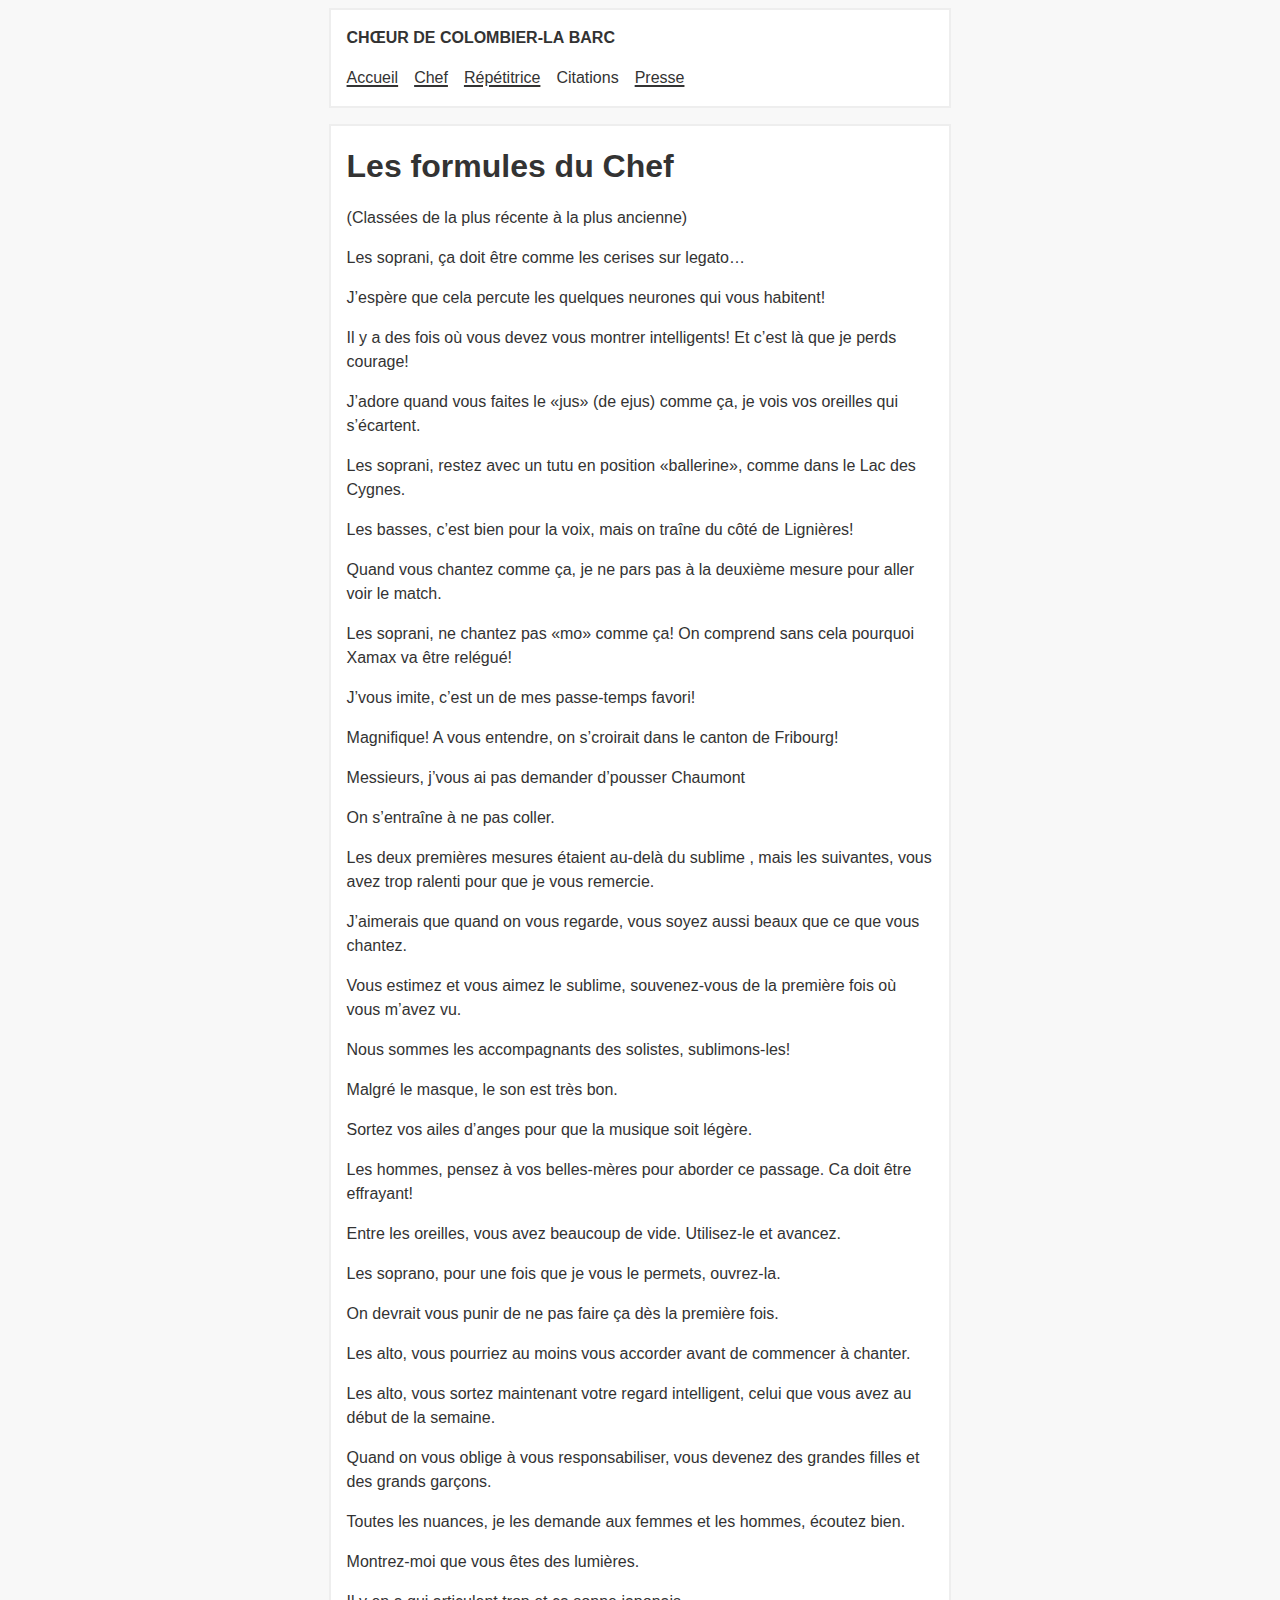
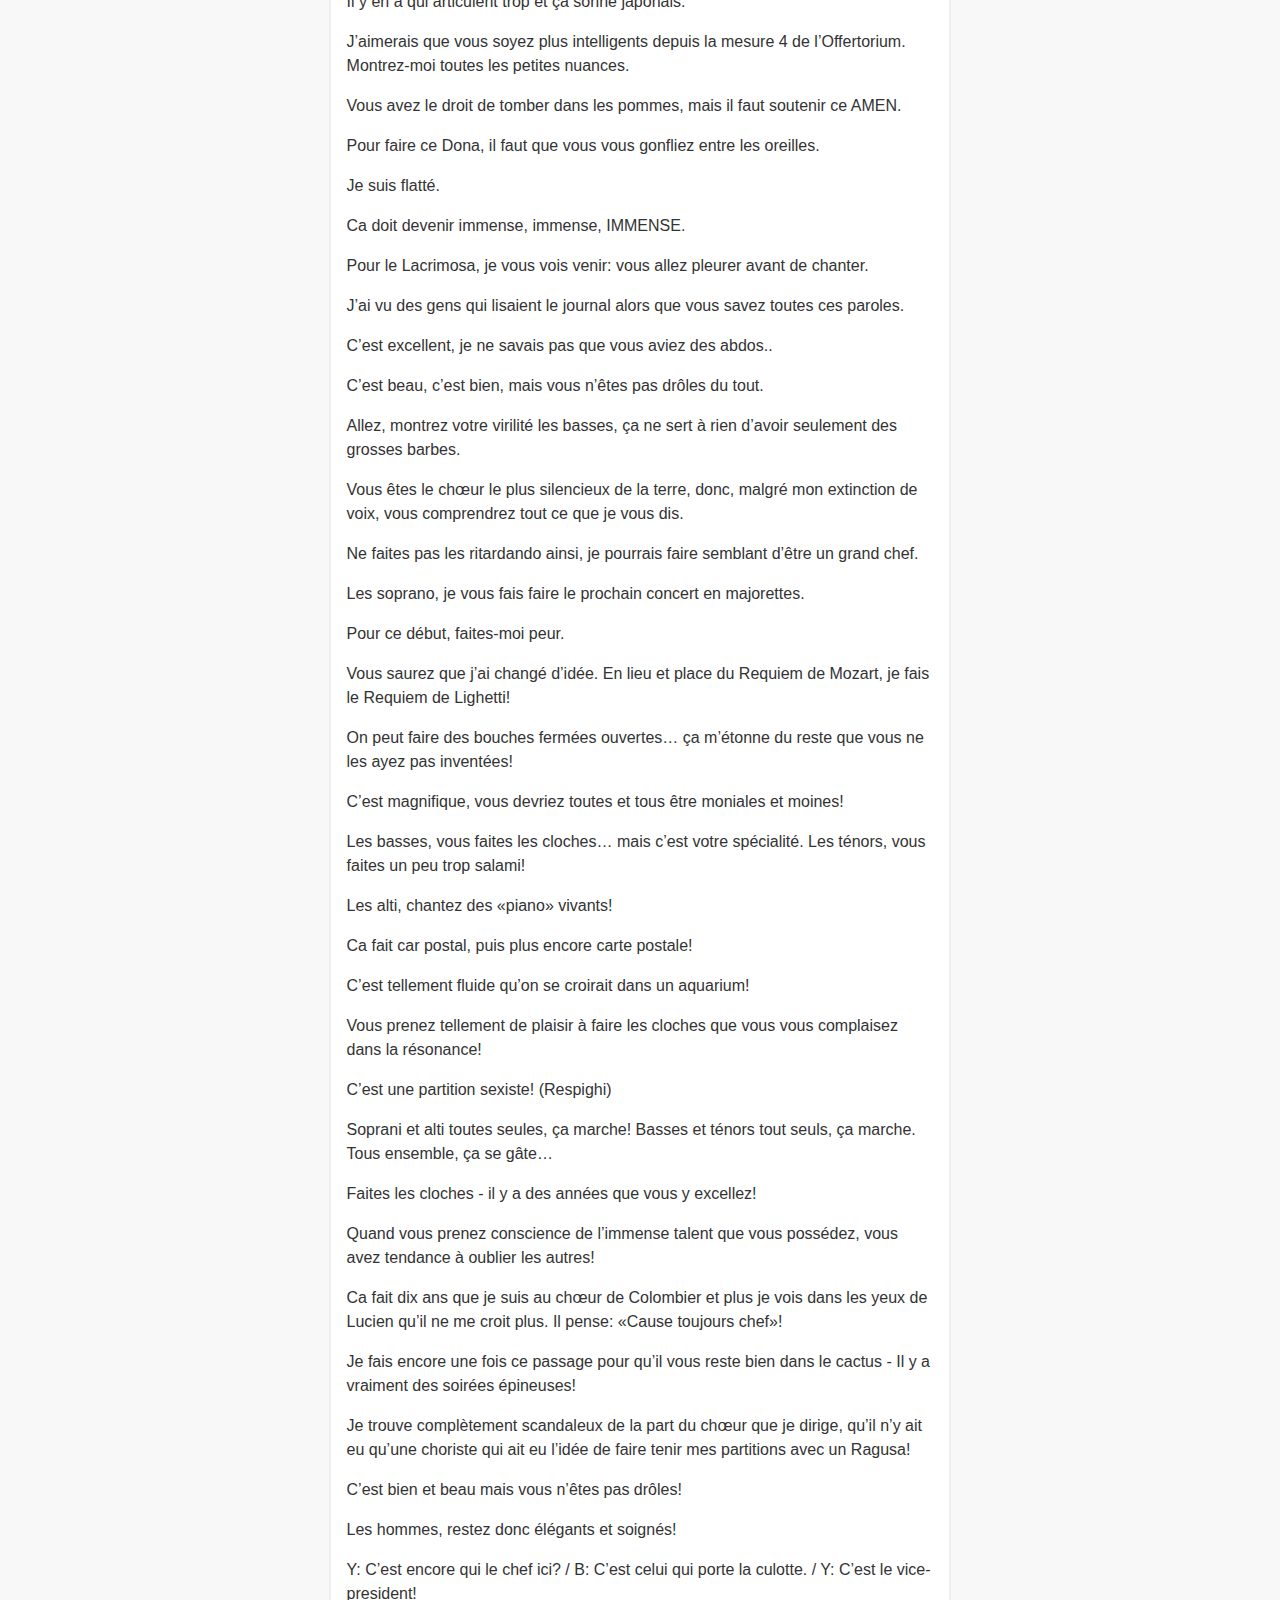
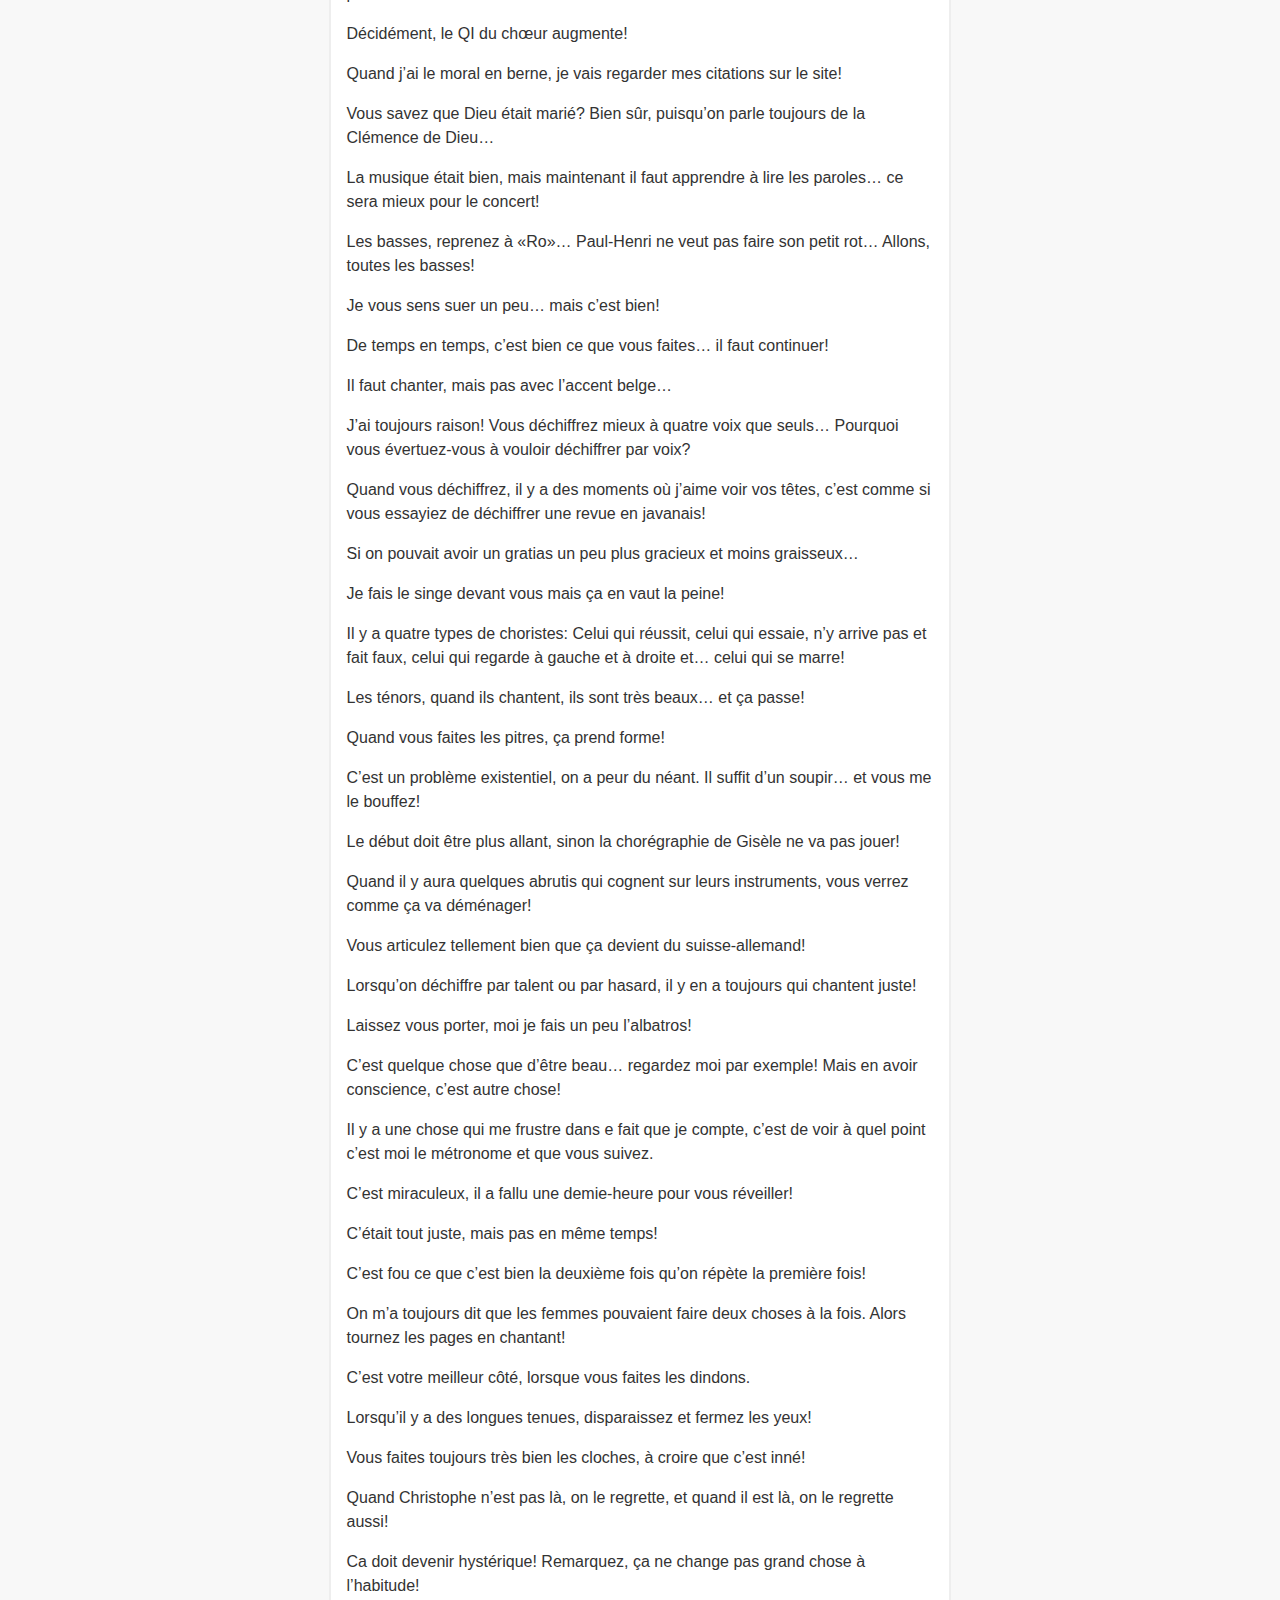
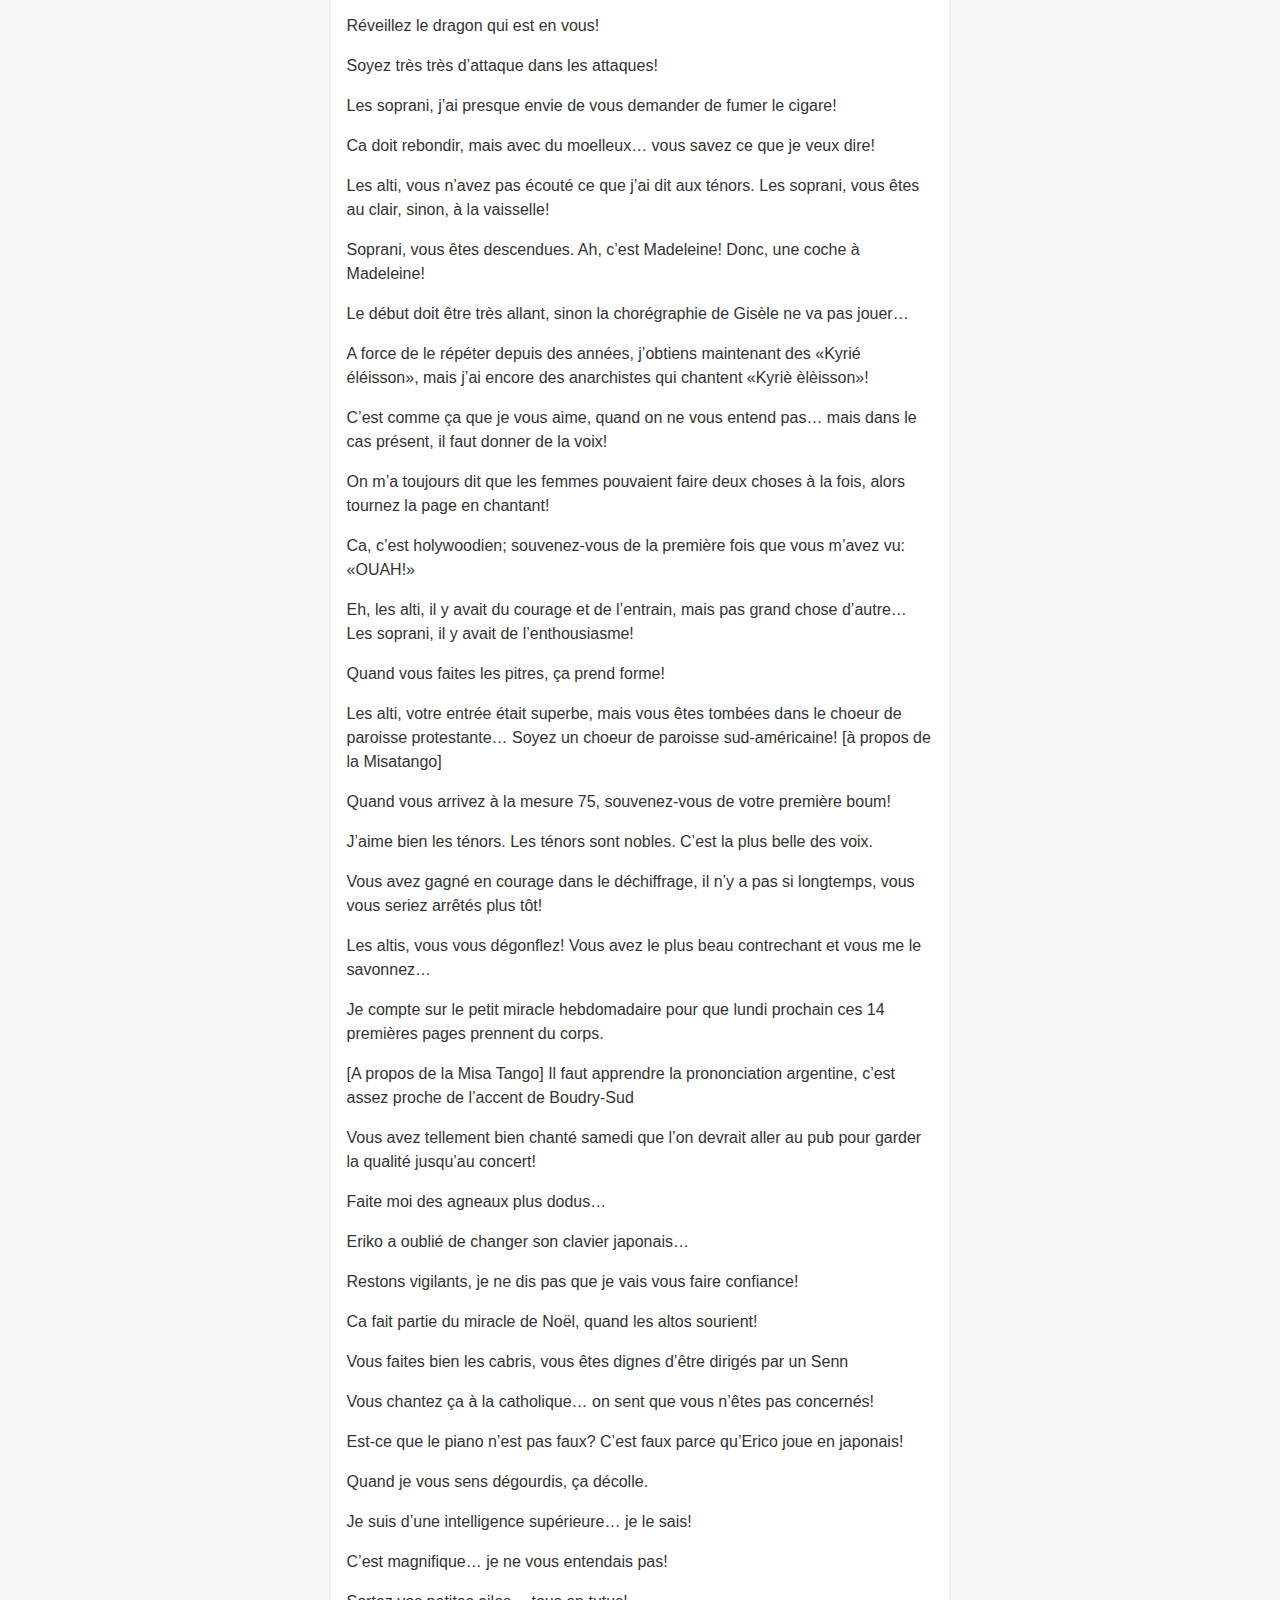
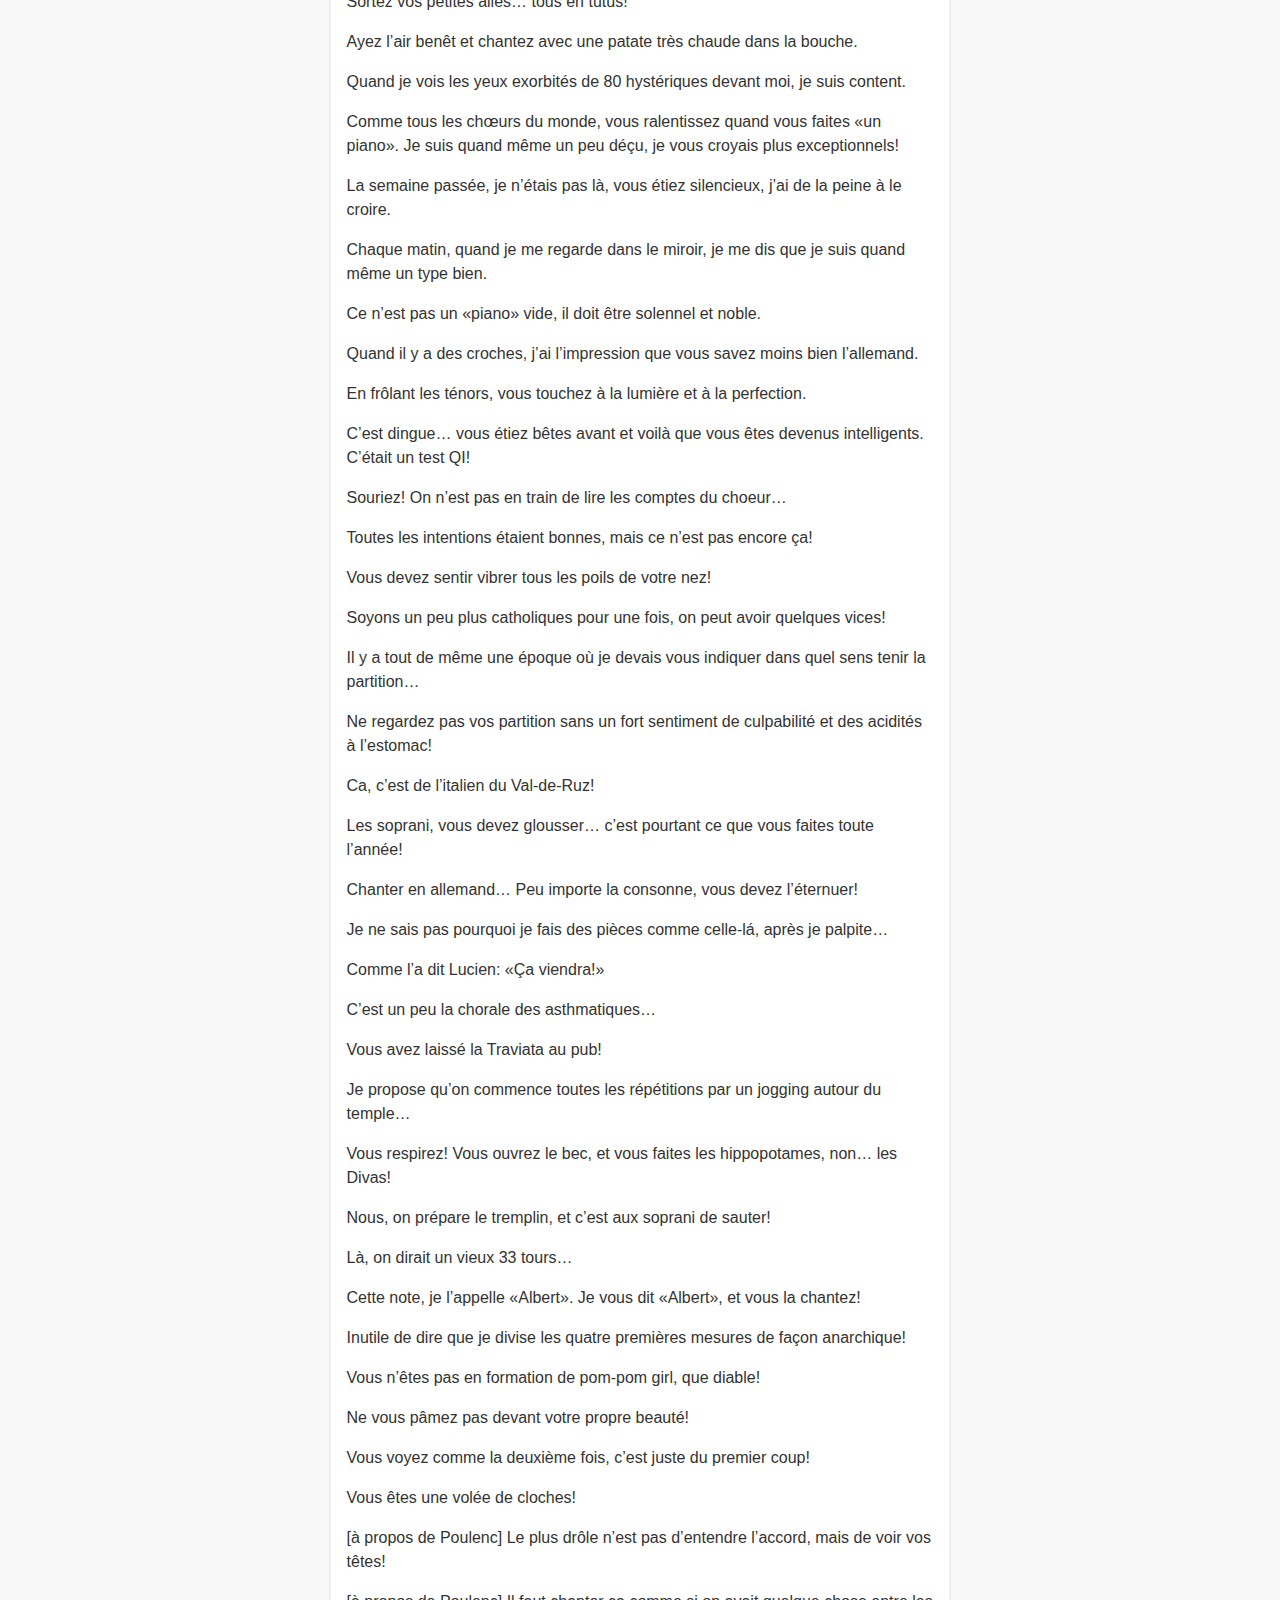
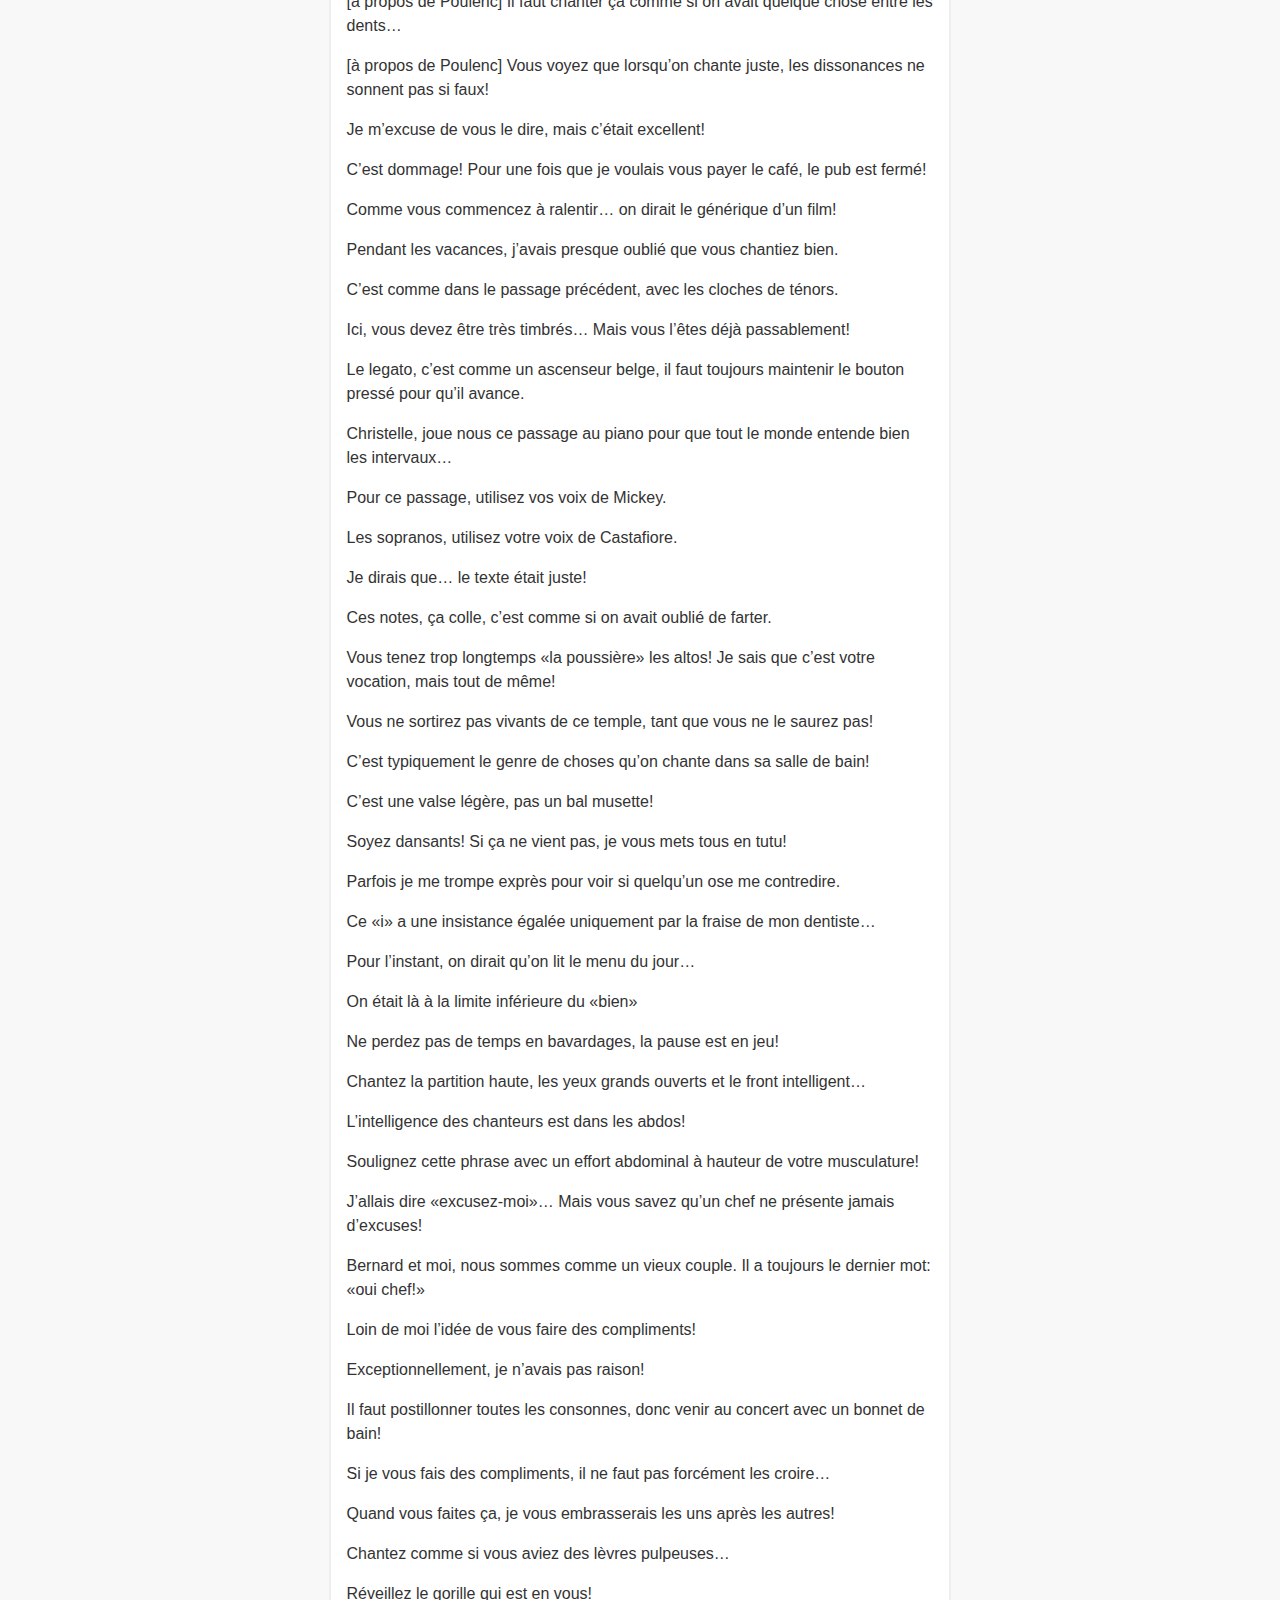
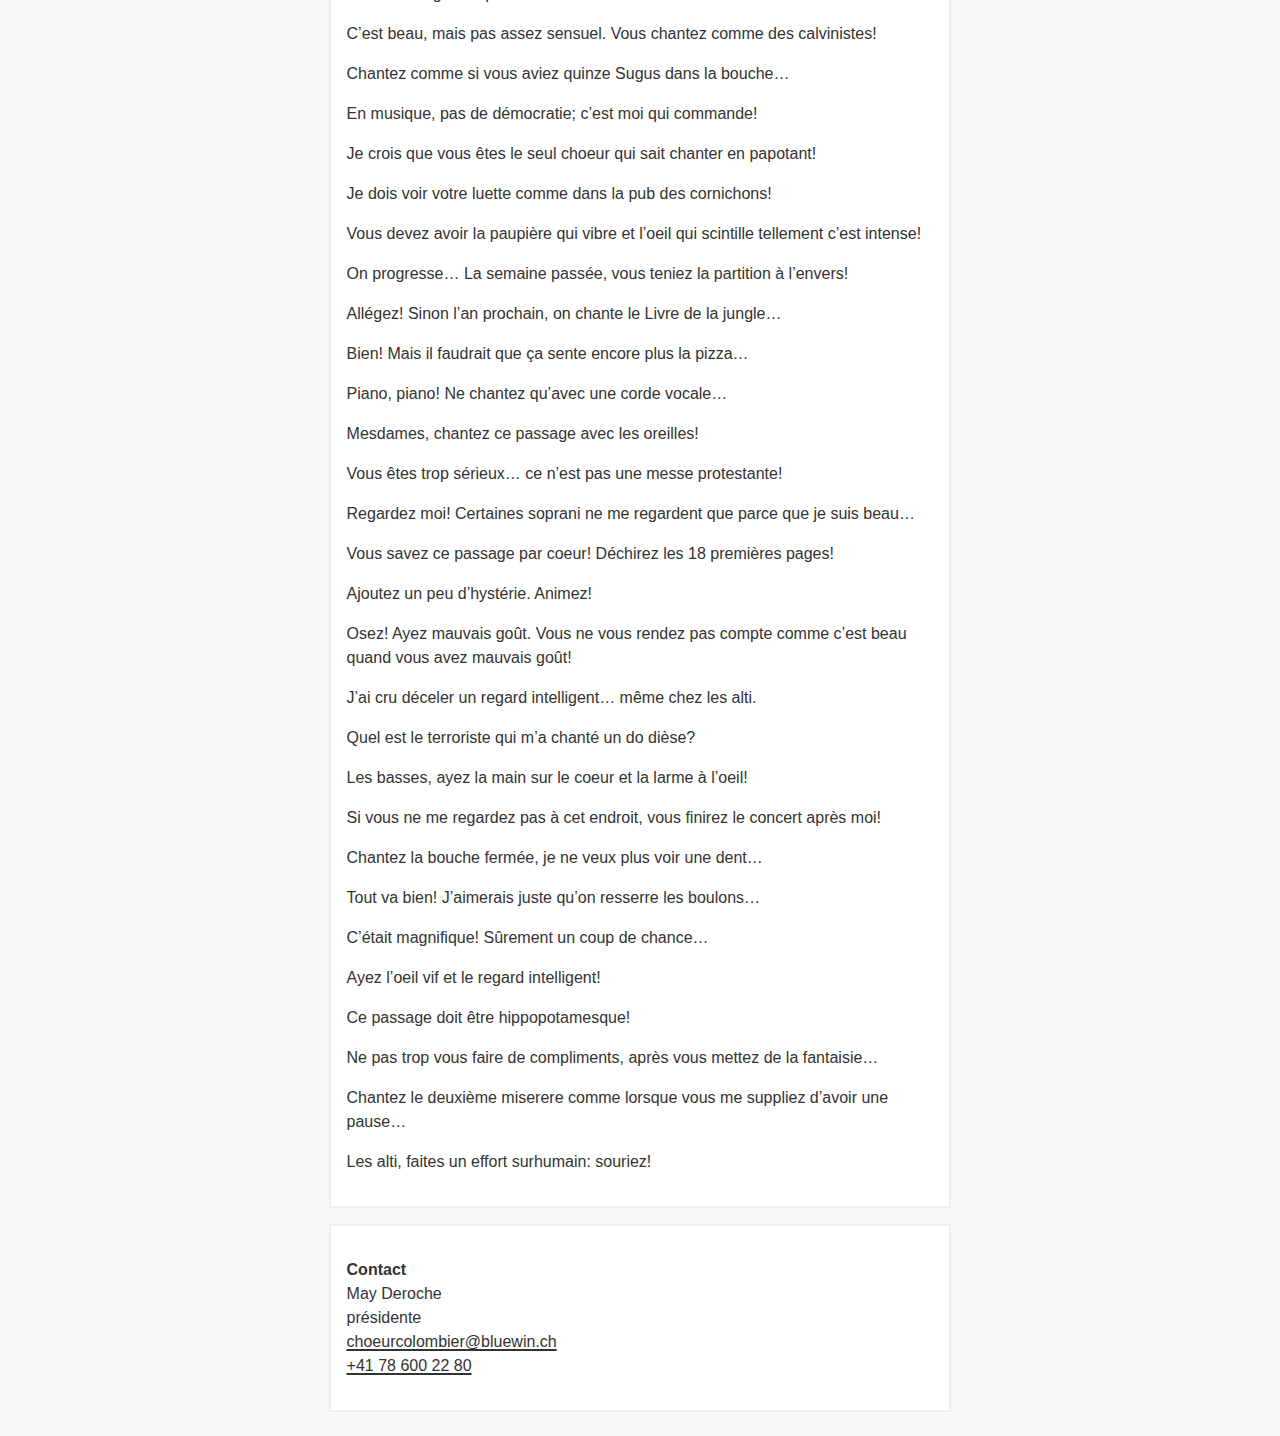
<file: public/formules/index.html>
<!doctype html><html lang="fr">
<head>
<meta charset="UTF-8">
<meta name="viewport" content="width=device-width,initial-scale=1">
<title>
Les formules du Chef - Chœur de Colombier-La BARC
</title>
<link rel="canonical" href="https://cclb.ch/formules/">
<style media="screen">html{background:#f8f8f8;color:#333;font-family:ui-sans-serif,Roboto,Inter,Arial,system-ui,sans-serif;font-size:100%;line-height:1.5;padding:.5rem}body{margin:auto;max-width:70ch}header,main,footer{background:#fff;border:2px solid #eee;padding:1rem}body>*+*{margin-block:1rem}.sitetitle{text-transform:uppercase;font-weight:700}nav{display:flex;flex-wrap:wrap;gap:1rem;margin-top:1rem}main>*+*{margin-block:1rem}h1{font-size:2em;margin:0}figure{margin-left:-1rem;margin-right:-1rem;padding:0}img{height:auto;max-width:100%}li{margin-block:.5rem}a{color:inherit;text-decoration-thickness:.2ch;text-underline-offset:.2ch}</style>
<script defer data-domain="cclb.ch" src="https://plausible.io/js/script.js"></script>
</head>
<body>
<header>
<div class="sitetitle">Chœur de Colombier-La BARC</div>
<nav>
<a href="/">Accueil</a>
<a href="/yves-senn/">Chef</a>
<a href="/eriko-inoue/">Répétitrice</a>
Citations
<a href="/presse/">Presse</a>
</nav>
</header>
<main>
<h1>Les formules du Chef</h1>
<p>(Classées de la plus récente à la plus ancienne)</p>
<p>Les soprani, ça doit être comme les cerises sur legato&mldr;</p>
<p>J’espère que cela percute les quelques neurones qui vous habitent!</p>
<p>Il y a des fois où vous devez vous montrer intelligents! Et c’est là que je perds courage!</p>
<p>J’adore quand vous faites le «jus» (de ejus) comme ça, je vois vos oreilles qui s’écartent.</p>
<p>Les soprani, restez avec un tutu en position «ballerine», comme dans le Lac des Cygnes.</p>
<p>Les basses, c’est bien pour la voix, mais on traîne du côté de Lignières!</p>
<p>Quand vous chantez comme ça, je ne pars pas à la deuxième mesure pour aller voir le match.</p>
<p>Les soprani, ne chantez pas «mo» comme ça! On comprend sans cela pourquoi Xamax va être relégué!</p>
<p>J’vous imite, c’est un de mes passe-temps favori!</p>
<p>Magnifique! A vous entendre, on s’croirait dans le canton de Fribourg!</p>
<p>Messieurs, j’vous ai pas demander d’pousser Chaumont</p>
<p>On s’entraîne à ne pas coller.</p>
<p>Les deux premières mesures étaient au-delà du sublime , mais les suivantes, vous avez trop ralenti pour que je vous remercie.</p>
<p>J’aimerais que quand on vous regarde, vous soyez aussi beaux que ce que vous chantez.</p>
<p>Vous estimez et vous aimez le sublime, souvenez-vous de la première fois où vous m’avez vu.</p>
<p>Nous sommes les accompagnants des solistes, sublimons-les!</p>
<p>Malgré le masque, le son est très bon.</p>
<p>Sortez vos ailes d’anges pour que la musique soit légère.</p>
<p>Les hommes, pensez à vos belles-mères pour aborder ce passage. Ca doit être effrayant!</p>
<p>Entre les oreilles, vous avez beaucoup de vide. Utilisez-le et avancez.</p>
<p>Les soprano, pour une fois que je vous le permets, ouvrez-la.</p>
<p>On devrait vous punir de ne pas faire ça dès la première fois.</p>
<p>Les alto, vous pourriez au moins vous accorder avant de commencer à chanter.</p>
<p>Les alto, vous sortez maintenant votre regard intelligent, celui que vous avez au début de la semaine.</p>
<p>Quand on vous oblige à vous responsabiliser, vous devenez des grandes filles et des grands garçons.</p>
<p>Toutes les nuances, je les demande aux femmes et les hommes, écoutez bien.</p>
<p>Montrez-moi que vous êtes des lumières.</p>
<p>Il y en a qui articulent trop et ça sonne japonais.</p>
<p>J’aimerais que vous soyez plus intelligents depuis la mesure 4 de l’Offertorium. Montrez-moi toutes les petites nuances.</p>
<p>Vous avez le droit de tomber dans les pommes, mais il faut soutenir ce AMEN.</p>
<p>Pour faire ce Dona, il faut que vous vous gonfliez entre les oreilles.</p>
<p>Je suis flatté.</p>
<p>Ca doit devenir immense, immense, IMMENSE.</p>
<p>Pour le Lacrimosa, je vous vois venir: vous allez pleurer avant de chanter.</p>
<p>J’ai vu des gens qui lisaient le journal alors que vous savez toutes ces paroles.</p>
<p>C’est excellent, je ne savais pas que vous aviez des abdos..</p>
<p>C’est beau, c’est bien, mais vous n’êtes pas drôles du tout.</p>
<p>Allez, montrez votre virilité les basses, ça ne sert à rien d’avoir seulement des grosses barbes.</p>
<p>Vous êtes le chœur le plus silencieux de la terre, donc, malgré mon extinction de voix, vous comprendrez tout ce que je vous dis.</p>
<p>Ne faites pas les ritardando ainsi, je pourrais faire semblant d’être un grand chef.</p>
<p>Les soprano, je vous fais faire le prochain concert en majorettes.</p>
<p>Pour ce début, faites­-moi peur.</p>
<p>Vous saurez que j’ai changé d’idée. En lieu et place du Requiem de Mozart, je fais le Requiem de Lighetti!</p>
<p>On peut faire des bouches fermées ouvertes&mldr; ça m’étonne du reste que vous ne les ayez pas inventées!</p>
<p>C’est magnifique, vous devriez toutes et tous être moniales et moines!</p>
<p>Les basses, vous faites les cloches&mldr; mais c’est votre spécialité. Les ténors, vous faites un peu trop salami!</p>
<p>Les alti, chantez des «piano» vivants!</p>
<p>Ca fait car postal, puis plus encore carte postale!</p>
<p>C’est tellement fluide qu’on se croirait dans un aquarium!</p>
<p>Vous prenez tellement de plaisir à faire les cloches que vous vous complaisez dans la résonance!</p>
<p>C’est une partition sexiste! (Respighi)</p>
<p>Soprani et alti toutes seules, ça marche! Basses et ténors tout seuls, ça marche. Tous ensemble, ça se gâte&mldr;</p>
<p>Faites les cloches - il y a des années que vous y excellez!</p>
<p>Quand vous prenez conscience de l’immense talent que vous possédez, vous avez tendance à oublier les autres!</p>
<p>Ca fait dix ans que je suis au chœur de Colombier et plus je vois dans les yeux de Lucien qu’il ne me croit plus. Il pense: «Cause toujours chef»!</p>
<p>Je fais encore une fois ce passage pour qu’il vous reste bien dans le cactus - Il y a vraiment des soirées épineuses!</p>
<p>Je trouve complètement scandaleux de la part du chœur que je dirige, qu’il n’y ait eu qu’une choriste qui ait eu l’idée de faire tenir mes partitions avec un Ragusa!</p>
<p>C’est bien et beau mais vous n’êtes pas drôles!</p>
<p>Les hommes, restez donc élégants et soignés!</p>
<p>Y: C’est encore qui le chef ici? / B: C’est celui qui porte la culotte. / Y: C’est le vice-president!</p>
<p>Décidément, le QI du chœur augmente!</p>
<p>Quand j’ai le moral en berne, je vais regarder mes citations sur le site!</p>
<p>Vous savez que Dieu était marié? Bien sûr, puisqu’on parle toujours de la Clémence de Dieu&mldr;</p>
<p>La musique était bien, mais maintenant il faut apprendre à lire les paroles&mldr; ce sera mieux pour le concert!</p>
<p>Les basses, reprenez à «Ro»&mldr; Paul-Henri ne veut pas faire son petit rot&mldr; Allons, toutes les basses!</p>
<p>Je vous sens suer un peu&mldr; mais c’est bien!</p>
<p>De temps en temps, c’est bien ce que vous faites&mldr; il faut continuer!</p>
<p>Il faut chanter, mais pas avec l’accent belge&mldr;</p>
<p>J’ai toujours raison! Vous déchiffrez mieux à quatre voix que seuls&mldr; Pourquoi vous évertuez-vous à vouloir déchiffrer par voix?</p>
<p>Quand vous déchiffrez, il y a des moments où j’aime voir vos têtes, c’est comme si vous essayiez de déchiffrer une revue en javanais!</p>
<p>Si on pouvait avoir un gratias un peu plus gracieux et moins graisseux&mldr;</p>
<p>Je fais le singe devant vous mais ça en vaut la peine!</p>
<p>Il y a quatre types de choristes: Celui qui réussit, celui qui essaie, n’y arrive pas et fait faux, celui qui regarde à gauche et à droite et&mldr; celui qui se marre!</p>
<p>Les ténors, quand ils chantent, ils sont très beaux&mldr; et ça passe!</p>
<p>Quand vous faites les pitres, ça prend forme!</p>
<p>C’est un problème existentiel, on a peur du néant. Il suffit d’un soupir&mldr; et vous me le bouffez!</p>
<p>Le début doit être plus allant, sinon la chorégraphie de Gisèle ne va pas jouer!</p>
<p>Quand il y aura quelques abrutis qui cognent sur leurs instruments, vous verrez comme ça va déménager!</p>
<p>Vous articulez tellement bien que ça devient du suisse-allemand!</p>
<p>Lorsqu’on déchiffre par talent ou par hasard, il y en a toujours qui chantent juste!</p>
<p>Laissez vous porter, moi je fais un peu l’albatros!</p>
<p>C’est quelque chose que d’être beau&mldr; regardez moi par exemple! Mais en avoir conscience, c’est autre chose!</p>
<p>Il y a une chose qui me frustre dans e fait que je compte, c’est de voir à quel point c’est moi le métronome et que vous suivez.</p>
<p>C’est miraculeux, il a fallu une demie-heure pour vous réveiller!</p>
<p>C’était tout juste, mais pas en même temps!</p>
<p>C’est fou ce que c’est bien la deuxième fois qu’on répète la première fois!</p>
<p>On m’a toujours dit que les femmes pouvaient faire deux choses à la fois. Alors tournez les pages en chantant!</p>
<p>C’est votre meilleur côté, lorsque vous faites les dindons.</p>
<p>Lorsqu’il y a des longues tenues, disparaissez et fermez les yeux!</p>
<p>Vous faites toujours très bien les cloches, à croire que c’est inné!</p>
<p>Quand Christophe n’est pas là, on le regrette, et quand il est là, on le regrette aussi!</p>
<p>Ca doit devenir hystérique! Remarquez, ça ne change pas grand chose à l’habitude!</p>
<p>Réveillez le dragon qui est en vous!</p>
<p>Soyez très très d’attaque dans les attaques!</p>
<p>Les soprani, j’ai presque envie de vous demander de fumer le cigare!</p>
<p>Ca doit rebondir, mais avec du moelleux&mldr; vous savez ce que je veux dire!</p>
<p>Les alti, vous n’avez pas écouté ce que j’ai dit aux ténors. Les soprani, vous êtes au clair, sinon, à la vaisselle!</p>
<p>Soprani, vous êtes descendues. Ah, c’est Madeleine! Donc, une coche à Madeleine!</p>
<p>Le début doit être très allant, sinon la chorégraphie de Gisèle ne va pas jouer&mldr;</p>
<p>A force de le répéter depuis des années, j’obtiens maintenant des «Kyrié éléisson», mais j’ai encore des anarchistes qui chantent «Kyriè èlèisson»!</p>
<p>C’est comme ça que je vous aime, quand on ne vous entend pas&mldr; mais dans le cas présent, il faut donner de la voix!</p>
<p>On m’a toujours dit que les femmes pouvaient faire deux choses à la fois, alors tournez la page en chantant!</p>
<p>Ca, c’est holywoodien; souvenez-vous de la première fois que vous m’avez vu: «OUAH!»</p>
<p>Eh, les alti, il y avait du courage et de l’entrain, mais pas grand chose d’autre&mldr; Les soprani, il y avait de l’enthousiasme!</p>
<p>Quand vous faites les pitres, ça prend forme!</p>
<p>Les alti, votre entrée était superbe, mais vous êtes tombées dans le choeur de paroisse protestante&mldr; Soyez un choeur de paroisse sud-américaine! [à propos de la Misatango]</p>
<p>Quand vous arrivez à la mesure 75, souvenez-vous de votre première boum!</p>
<p>J’aime bien les ténors. Les ténors sont nobles. C’est la plus belle des voix.</p>
<p>Vous avez gagné en courage dans le déchiffrage, il n’y a pas si longtemps, vous vous seriez arrêtés plus tôt!</p>
<p>Les altis, vous vous dégonflez! Vous avez le plus beau contrechant et vous me le savonnez&mldr;</p>
<p>Je compte sur le petit miracle hebdomadaire pour que lundi prochain ces 14 premières pages prennent du corps.</p>
<p>[A propos de la Misa Tango] Il faut apprendre la prononciation argentine, c’est assez proche de l’accent de Boudry-Sud</p>
<p>Vous avez tellement bien chanté samedi que l’on devrait aller au pub pour garder la qualité jusqu’au concert!</p>
<p>Faite moi des agneaux plus dodus&mldr;</p>
<p>Eriko a oublié de changer son clavier japonais&mldr;</p>
<p>Restons vigilants, je ne dis pas que je vais vous faire confiance!</p>
<p>Ca fait partie du miracle de Noël, quand les altos sourient!</p>
<p>Vous faites bien les cabris, vous êtes dignes d’être dirigés par un Senn</p>
<p>Vous chantez ça à la catholique&mldr; on sent que vous n’êtes pas concernés!</p>
<p>Est-ce que le piano n’est pas faux? C’est faux parce qu’Erico joue en japonais!</p>
<p>Quand je vous sens dégourdis, ça décolle.</p>
<p>Je suis d’une intelligence supérieure&mldr; je le sais!</p>
<p>C’est magnifique&mldr; je ne vous entendais pas!</p>
<p>Sortez vos petites ailes&mldr; tous en tutus!</p>
<p>Ayez l’air benêt et chantez avec une patate très chaude dans la bouche.</p>
<p>Quand je vois les yeux exorbités de 80 hystériques devant moi, je suis content.</p>
<p>Comme tous les chœurs du monde, vous ralentissez quand vous faites «un piano». Je suis quand même un peu déçu, je vous croyais plus exceptionnels!</p>
<p>La semaine passée, je n’étais pas là, vous étiez silencieux, j’ai de la peine à le croire.</p>
<p>Chaque matin, quand je me regarde dans le miroir, je me dis que je suis quand même un type bien.</p>
<p>Ce n’est pas un «piano» vide, il doit être solennel et noble.</p>
<p>Quand il y a des croches, j’ai l’impression que vous savez moins bien l’allemand.</p>
<p>En frôlant les ténors, vous touchez à la lumière et à la perfection.</p>
<p>C’est dingue&mldr; vous étiez bêtes avant et voilà que vous êtes devenus intelligents. C’était un test QI!</p>
<p>Souriez! On n’est pas en train de lire les comptes du choeur&mldr;</p>
<p>Toutes les intentions étaient bonnes, mais ce n’est pas encore ça!</p>
<p>Vous devez sentir vibrer tous les poils de votre nez!</p>
<p>Soyons un peu plus catholiques pour une fois, on peut avoir quelques vices!</p>
<p>Il y a tout de même une époque où je devais vous indiquer dans quel sens tenir la partition&mldr;</p>
<p>Ne regardez pas vos partition sans un fort sentiment de culpabilité et des acidités à l’estomac!</p>
<p>Ca, c’est de l’italien du Val-de-Ruz!</p>
<p>Les soprani, vous devez glousser&mldr; c’est pourtant ce que vous faites toute l’année!</p>
<p>Chanter en allemand&mldr; Peu importe la consonne, vous devez l’éternuer!</p>
<p>Je ne sais pas pourquoi je fais des pièces comme celle-lá, après je palpite&mldr;</p>
<p>Comme l’a dit Lucien: «Ça viendra!»</p>
<p>C’est un peu la chorale des asthmatiques&mldr;</p>
<p>Vous avez laissé la Traviata au pub!</p>
<p>Je propose qu’on commence toutes les répétitions par un jogging autour du temple&mldr;</p>
<p>Vous respirez! Vous ouvrez le bec, et vous faites les hippopotames, non&mldr; les Divas!</p>
<p>Nous, on prépare le tremplin, et c’est aux soprani de sauter!</p>
<p>Là, on dirait un vieux 33 tours&mldr;</p>
<p>Cette note, je l’appelle «Albert». Je vous dit «Albert», et vous la chantez!</p>
<p>Inutile de dire que je divise les quatre premières mesures de façon anarchique!</p>
<p>Vous n’êtes pas en formation de pom-pom girl, que diable!</p>
<p>Ne vous pâmez pas devant votre propre beauté!</p>
<p>Vous voyez comme la deuxième fois, c’est juste du premier coup!</p>
<p>Vous êtes une volée de cloches!</p>
<p>[à propos de Poulenc] Le plus drôle n’est pas d’entendre l’accord, mais de voir vos têtes!</p>
<p>[à propos de Poulenc] Il faut chanter ça comme si on avait quelque chose entre les dents&mldr;</p>
<p>[à propos de Poulenc] Vous voyez que lorsqu’on chante juste, les dissonances ne sonnent pas si faux!</p>
<p>Je m’excuse de vous le dire, mais c’était excellent!</p>
<p>C’est dommage! Pour une fois que je voulais vous payer le café, le pub est fermé!</p>
<p>Comme vous commencez à ralentir… on dirait le générique d’un film!</p>
<p>Pendant les vacances, j’avais presque oublié que vous chantiez bien.</p>
<p>C’est comme dans le passage précédent, avec les cloches de ténors.</p>
<p>Ici, vous devez être très timbrés&mldr; Mais vous l’êtes déjà passablement!</p>
<p>Le legato, c’est comme un ascenseur belge, il faut toujours maintenir le bouton pressé pour qu’il avance.</p>
<p>Christelle, joue nous ce passage au piano pour que tout le monde entende bien les intervaux&mldr;</p>
<p>Pour ce passage, utilisez vos voix de Mickey.</p>
<p>Les sopranos, utilisez votre voix de Castafiore.</p>
<p>Je dirais que&mldr; le texte était juste!</p>
<p>Ces notes, ça colle, c’est comme si on avait oublié de farter.</p>
<p>Vous tenez trop longtemps «la poussière» les altos! Je sais que c’est votre vocation, mais tout de même!</p>
<p>Vous ne sortirez pas vivants de ce temple, tant que vous ne le saurez pas!</p>
<p>C’est typiquement le genre de choses qu’on chante dans sa salle de bain!</p>
<p>C’est une valse légère, pas un bal musette!</p>
<p>Soyez dansants! Si ça ne vient pas, je vous mets tous en tutu!</p>
<p>Parfois je me trompe exprès pour voir si quelqu’un ose me contredire.</p>
<p>Ce «i» a une insistance égalée uniquement par la fraise de mon dentiste&mldr;</p>
<p>Pour l’instant, on dirait qu’on lit le menu du jour&mldr;</p>
<p>On était là à la limite inférieure du «bien»</p>
<p>Ne perdez pas de temps en bavardages, la pause est en jeu!</p>
<p>Chantez la partition haute, les yeux grands ouverts et le front intelligent&mldr;</p>
<p>L’intelligence des chanteurs est dans les abdos!</p>
<p>Soulignez cette phrase avec un effort abdominal à hauteur de votre musculature!</p>
<p>J’allais dire «excusez-moi»&mldr; Mais vous savez qu’un chef ne présente jamais d’excuses!</p>
<p>Bernard et moi, nous sommes comme un vieux couple. Il a toujours le dernier mot: «oui chef!»</p>
<p>Loin de moi l’idée de vous faire des compliments!</p>
<p>Exceptionnellement, je n’avais pas raison!</p>
<p>Il faut postillonner toutes les consonnes, donc venir au concert avec un bonnet de bain!</p>
<p>Si je vous fais des compliments, il ne faut pas forcément les croire&mldr;</p>
<p>Quand vous faites ça, je vous embrasserais les uns après les autres!</p>
<p>Chantez comme si vous aviez des lèvres pulpeuses&mldr;</p>
<p>Réveillez le gorille qui est en vous!</p>
<p>C’est beau, mais pas assez sensuel. Vous chantez comme des calvinistes!</p>
<p>Chantez comme si vous aviez quinze Sugus dans la bouche&mldr;</p>
<p>En musique, pas de démocratie; c’est moi qui commande!</p>
<p>Je crois que vous êtes le seul choeur qui sait chanter en papotant!</p>
<p>Je dois voir votre luette comme dans la pub des cornichons!</p>
<p>Vous devez avoir la paupière qui vibre et l’oeil qui scintille tellement c’est intense!</p>
<p>On progresse&mldr; La semaine passée, vous teniez la partition à l’envers!</p>
<p>Allégez! Sinon l’an prochain, on chante le Livre de la jungle&mldr;</p>
<p>Bien! Mais il faudrait que ça sente encore plus la pizza&mldr;</p>
<p>Piano, piano! Ne chantez qu’avec une corde vocale…</p>
<p>Mesdames, chantez ce passage avec les oreilles!</p>
<p>Vous êtes trop sérieux… ce n’est pas une messe protestante!</p>
<p>Regardez moi! Certaines soprani ne me regardent que parce que je suis beau…</p>
<p>Vous savez ce passage par coeur! Déchirez les 18 premières pages!</p>
<p>Ajoutez un peu d’hystérie. Animez!</p>
<p>Osez! Ayez mauvais goût. Vous ne vous rendez pas compte comme c’est beau quand vous avez mauvais goût!</p>
<p>J’ai cru déceler un regard intelligent&mldr; même chez les alti.</p>
<p>Quel est le terroriste qui m’a chanté un do dièse?</p>
<p>Les basses, ayez la main sur le coeur et la larme à l’oeil!</p>
<p>Si vous ne me regardez pas à cet endroit, vous finirez le concert après moi!</p>
<p>Chantez la bouche fermée, je ne veux plus voir une dent&mldr;</p>
<p>Tout va bien! J’aimerais juste qu’on resserre les boulons…</p>
<p>C’était magnifique! Sûrement un coup de chance…</p>
<p>Ayez l’oeil vif et le regard intelligent!</p>
<p>Ce passage doit être hippopotamesque!</p>
<p>Ne pas trop vous faire de compliments, après vous mettez de la fantaisie…</p>
<p>Chantez le deuxième miserere comme lorsque vous me suppliez d’avoir une pause&mldr;</p>
<p>Les alti, faites un effort surhumain: souriez!</p>
</main>
<footer>
<p>
<strong>Contact</strong><br>
May Deroche<br>
présidente<br>
<a href="mailto:choeurcolombier@bluewin.ch">choeurcolombier@bluewin.ch</a><br>
<a href="tel:+41786002280">+41 78 600 22 80</a></p>
</footer>
</body>
</html>
</file>
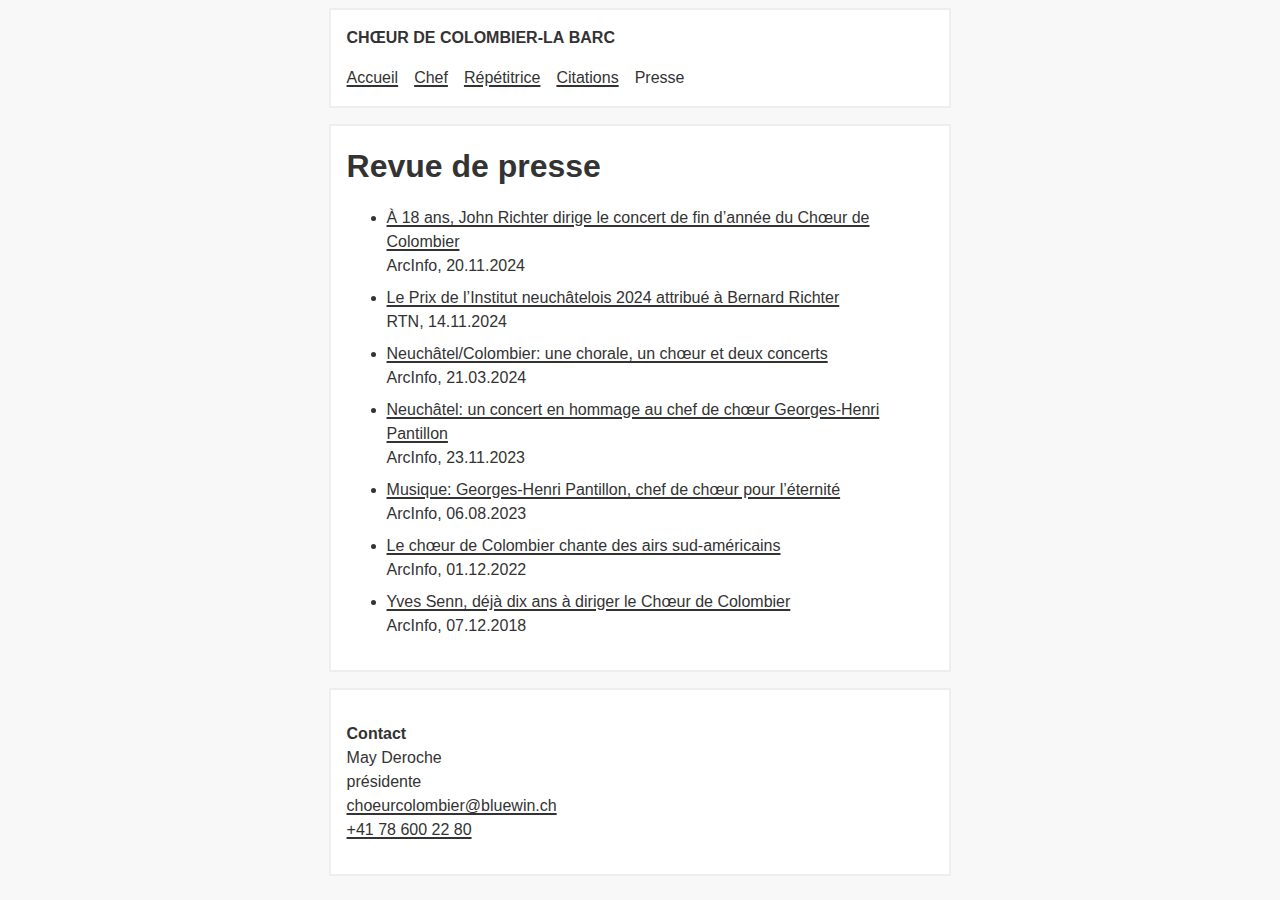
<file: public/presse/index.html>
<!doctype html><html lang="fr">
<head>
<meta charset="UTF-8">
<meta name="viewport" content="width=device-width,initial-scale=1">
<title>
Revue de presse - Chœur de Colombier-La BARC
</title>
<link rel="canonical" href="https://cclb.ch/presse/">
<style media="screen">html{background:#f8f8f8;color:#333;font-family:ui-sans-serif,Roboto,Inter,Arial,system-ui,sans-serif;font-size:100%;line-height:1.5;padding:.5rem}body{margin:auto;max-width:70ch}header,main,footer{background:#fff;border:2px solid #eee;padding:1rem}body>*+*{margin-block:1rem}.sitetitle{text-transform:uppercase;font-weight:700}nav{display:flex;flex-wrap:wrap;gap:1rem;margin-top:1rem}main>*+*{margin-block:1rem}h1{font-size:2em;margin:0}figure{margin-left:-1rem;margin-right:-1rem;padding:0}img{height:auto;max-width:100%}li{margin-block:.5rem}a{color:inherit;text-decoration-thickness:.2ch;text-underline-offset:.2ch}</style>
<script defer data-domain="cclb.ch" src="https://plausible.io/js/script.js"></script>
</head>
<body>
<header>
<div class="sitetitle">Chœur de Colombier-La BARC</div>
<nav>
<a href="/">Accueil</a>
<a href="/yves-senn/">Chef</a>
<a href="/eriko-inoue/">Répétitrice</a>
<a href="/formules/">Citations</a>
Presse
</nav>
</header>
<main>
<h1>Revue de presse</h1>
<ul>
<li><a href="https://www.arcinfo.ch/neuchatel-canton/littoral/milvignes/a-18-ans-john-richter-dirige-le-concert-de-fin-dannee-du-choeur-de-colombier-1428332">À 18 ans, John Richter dirige le concert de fin d’année du Chœur de Colombier</a><br>
ArcInfo, 20.11.2024</li>
<li><a href="https://www.rtn.ch/rtn/Actualite/Region/20241114-Le-Prix-de-l-Institut-2024-attribue-a-Bernard-Richter.html">Le Prix de l’Institut neuchâtelois 2024 attribué à Bernard Richter</a><br>
RTN, 14.11.2024</li>
<li><a href="https://www.arcinfo.ch/neuchatel-canton/littoral/neuchatel-commune/neuchatel-ville/neuchatel-colombier-une-chorale-un-choeur-et-deux-concerts-1373390">Neuchâtel/Colombier: une chorale, un chœur et deux concerts</a><br>
ArcInfo, 21.03.2024</li>
<li><a href="https://www.arcinfo.ch/neuchatel-canton/littoral/neuchatel-commune/neuchatel-ville/neuchatel-un-concert-en-hommage-au-chef-de-choeur-georges-henri-pantillon-1342648">Neuchâtel: un concert en hommage au chef de chœur Georges-Henri Pantillon</a><br>
ArcInfo, 23.11.2023</li>
<li><a href="https://www.arcinfo.ch/neuchatel-canton/musique-georges-henri-pantillon-chef-de-choeur-pour-leternite-1311451">Musique: Georges-Henri Pantillon, chef de chœur pour l’éternité</a><br>
ArcInfo, 06.08.2023</li>
<li><a href="https://www.arcinfo.ch/neuchatel-canton/littoral/milvignes/le-choeur-de-colombier-chante-des-airs-sud-americains-1240051">Le chœur de Colombier chante des airs sud-américains</a><br>
ArcInfo, 01.12.2022</li>
<li><a href="https://www.arcinfo.ch/neuchatel-canton/val-de-travers-region/yves-senn-deja-dix-ans-a-diriger-le-choeur-de-colombier-805808">Yves Senn, déjà dix ans à diriger le Chœur de Colombier</a><br>
ArcInfo, 07.12.2018</li>
</ul>
</main>
<footer>
<p>
<strong>Contact</strong><br>
May Deroche<br>
présidente<br>
<a href="mailto:choeurcolombier@bluewin.ch">choeurcolombier@bluewin.ch</a><br>
<a href="tel:+41786002280">+41 78 600 22 80</a></p>
</footer>
</body>
</html>
</file>
